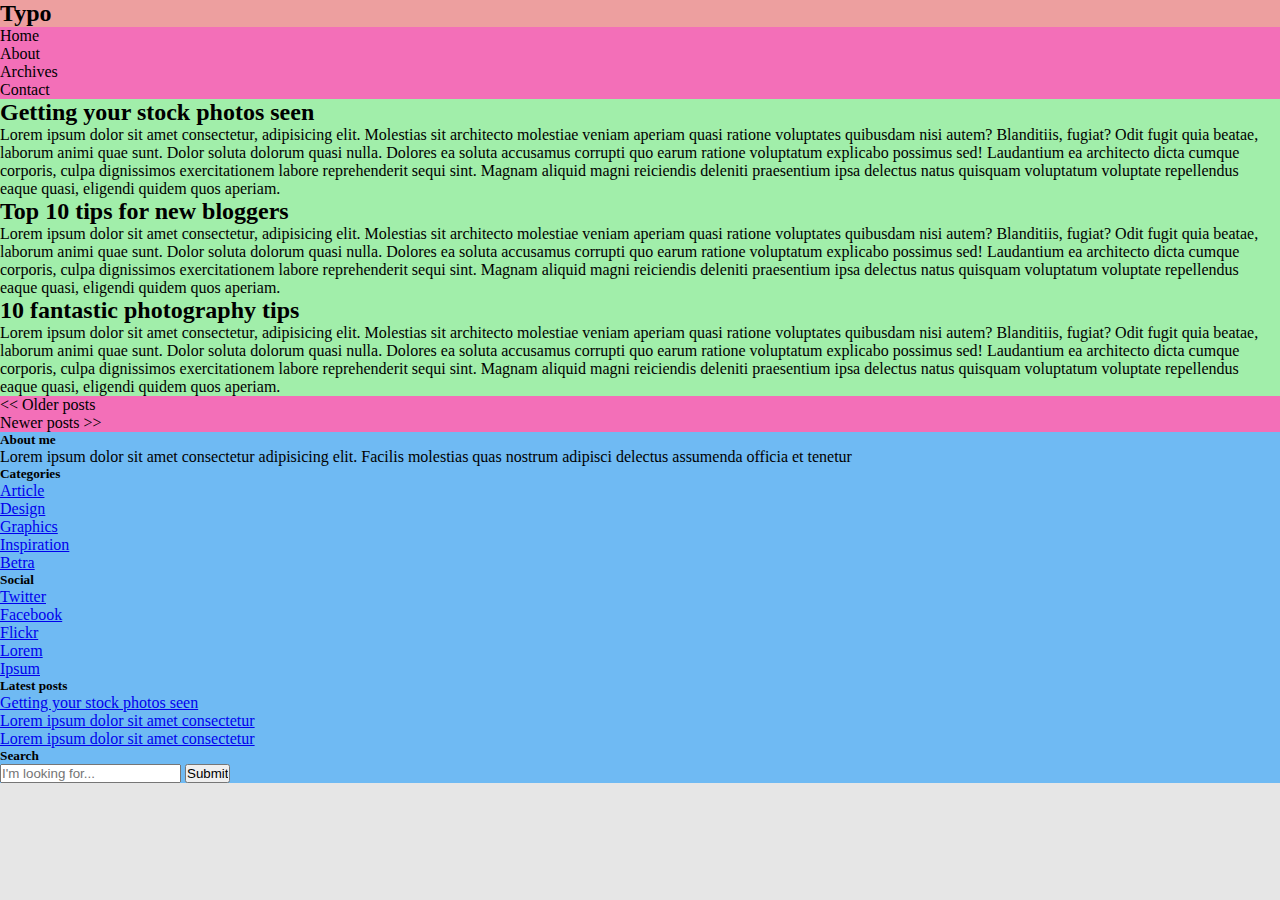
<file: Atividade 4/demo/src/main/resources/templates/atividade4.html>
<!DOCTYPE html>
<html lang="en" xmlns:th="http://www.thymeleaf.org">
<head>
    <meta charset="UTF-8">
    <meta http-equiv="X-UA-Compatible" content="IE=edge">
    <meta name="viewport" content="width=device-width, initial-scale=1.0">
    <link href="https://cdn.jsdelivr.net/npm/bootstrap@5.0.0-beta3/dist/css/bootstrap.min.css" rel="stylesheet" integrity="sha384-eOJMYsd53ii+scO/bJGFsiCZc+5NDVN2yr8+0RDqr0Ql0h+rP48ckxlpbzKgwra6" crossorigin="anonymous">

    <link rel="stylesheet" type="text/css" media="screen" href="../static/css/estilos.css" th:href="@{/css/estilos.css}">

    <title>Atividade 4</title>
</head>
<body class="fundo-body m-0 p-0">
    <div class="fundo-header">
        <header>
            <nav class="p-2">
                <div class="container-md d-flex flex-row p-0">
                    <div class="justify-content-start py-4 px-5">
                        <h2 class="text-secondary">Typo</h2>
                    </div>

                    <div class="container-md d-flex flex-row justify-content-end px-0">
                    <ol class="d-flex flex-row  justify-content-center w-75 p-2 my-3 fundo-nav">
                        <a href="#"><li class="px-1 m-2 mx-5">Home</li></a>
                        <a href="#"><li class="px-1 m-2 mx-5">About</li></a>
                        <a href="#"><li class="px-1 m-2 mx-5">Archives</li></a>
                        <a href="#"><li class="px-1 m-2 mx-5">Contact</li></a>
                    </ol>
                    </div>
                </div>
            </nav>
        </header>
    </div>

    <div class="container-md">
        <div class="row">
            <div class="col-7 p-30 ">
                <article class="fundo-article p-4 mb-3">
                    <h2 class="text-secondary">Getting your stock photos seen</h2>
                    <p>Lorem ipsum dolor sit amet consectetur, adipisicing elit. Molestias sit architecto molestiae veniam aperiam quasi ratione voluptates quibusdam nisi autem? Blanditiis, fugiat? Odit fugit quia beatae, laborum animi quae sunt.
                    Dolor soluta dolorum quasi nulla. Dolores ea soluta accusamus corrupti quo earum ratione voluptatum explicabo possimus sed! Laudantium ea architecto dicta cumque corporis, culpa dignissimos exercitationem labore reprehenderit sequi sint.
                    Magnam aliquid magni reiciendis deleniti praesentium ipsa delectus natus quisquam voluptatum voluptate repellendus eaque quasi, eligendi quidem quos aperiam.</p>
                </article>
                <article class="fundo-article p-4 mb-3">
                    <h2 class="text-secondary">Top 10 tips for new bloggers</h2>
                    <p>Lorem ipsum dolor sit amet consectetur, adipisicing elit. Molestias sit architecto molestiae veniam aperiam quasi ratione voluptates quibusdam nisi autem? Blanditiis, fugiat? Odit fugit quia beatae, laborum animi quae sunt.
                    Dolor soluta dolorum quasi nulla. Dolores ea soluta accusamus corrupti quo earum ratione voluptatum explicabo possimus sed! Laudantium ea architecto dicta cumque corporis, culpa dignissimos exercitationem labore reprehenderit sequi sint.
                    Magnam aliquid magni reiciendis deleniti praesentium ipsa delectus natus quisquam voluptatum voluptate repellendus eaque quasi, eligendi quidem quos aperiam.</p>
                </article>
                <article class="fundo-article p-3 mb-2">
                    <h2 class="text-secondary">10 fantastic photography tips</h2>
                    <p>Lorem ipsum dolor sit amet consectetur, adipisicing elit. Molestias sit architecto molestiae veniam aperiam quasi ratione voluptates quibusdam nisi autem? Blanditiis, fugiat? Odit fugit quia beatae, laborum animi quae sunt.
                    Dolor soluta dolorum quasi nulla. Dolores ea soluta accusamus corrupti quo earum ratione voluptatum explicabo possimus sed! Laudantium ea architecto dicta cumque corporis, culpa dignissimos exercitationem labore reprehenderit sequi sint.
                    Magnam aliquid magni reiciendis deleniti praesentium ipsa delectus natus quisquam voluptatum voluptate repellendus eaque quasi, eligendi quidem quos aperiam.</p>
                </article>

                <nav class="fundo-nav">
                    <div class="container-md d-flex ">

                        <div class="row">
                            <ul class="list-unstyled my-2 px-4">
                                <li class="justify-content-start"><a href="#"><< Older posts</a></li>
                            </ul>
                        </div>

                        <div class="row">
                            <ul class="list-unstyled my-2 px-4">
                                <li class="justify-content-end"><a href="#">Newer posts >></a></li>
                            </ul>
                        </div>
                    </div>
                </nav>
            </div>

            <div class="col-5">
                <aside class="fundo-aside p-4">
                    <section class="fundo-aside-section mb-1">
                        <h5 class="text-secondary pt-3 px-3 mx-2">About me</h5>
                        <p class="p-4">Lorem ipsum dolor sit amet consectetur adipisicing elit. Facilis molestias quas nostrum adipisci delectus assumenda officia et tenetur</p>
                    </section>
                       
                    <section class="fundo-aside-section mb-3">

                        <div class="container-md d-flex flex-row">
                            <div class="row">
                                <h5 class="text-secondary py-3 px-3 mx-2">Categories</h5>
                                <ul class="list-unstyled px-2 mx-3">
                                    <li class="fst-italic"><a href="#">Article</a></li>
                                    <li class="fst-italic"><a href="#">Design</a></li>
                                    <li class="fst-italic"><a href="#">Graphics</a></li>
                                    <li class="fst-italic"><a href="#">Inspiration</a></li>
                                    <li class="fst-italic"><a href="#">Betra</a></li>
                                </ul>
                            </div>

                            <div class="row">
                                <h5 class="text-secondary py-3 px-3 mx-2">Social</h5>
                                <ul class="list-unstyled px-2 mx-3">
                                    <li class="fst-italic"><a href="#">Twitter</a></li>
                                    <li class="fst-italic"><a href="#">Facebook</a></li>
                                    <li class="fst-italic"><a href="#">Flickr</a></li>
                                    <li class="fst-italic"><a href="#">Lorem</a></li>
                                    <li class="fst-italic"><a href="#">Ipsum</a></li>
                                </ul>
                            </div>
                        </div>
                    </section>
                       
                    <section class="fundo-aside-section mb-3">
                        <h5 class="text-secondary py-3 px-3 mx-2 " >Latest posts</h5>
                        <ul class="list-unstyled">
                           <li class="fst-italic"><a href="#" class="px-3">Getting your stock photos seen</a></li>
                           <li class="fst-italic"><a href="#" class="px-3">Lorem ipsum dolor sit amet consectetur</a></li>
                           <li class="fst-italic"><a href="#" class="px-3 pb-2">Lorem ipsum dolor sit amet consectetur</a></li>
                            
                        </ul>
                    </section>

                    <section class="fundo-aside-section mb-2">
                        <h5 class="text-secondary pt-3 px-3 mx-2">Search</h5>
                        <form class="px-3 pt-3">
                            <input class="form-control form-control-sm transparent-input" type="text" placeholder="I'm looking for..." >
                            <input class="my-2 px-2" type="submit" value="Submit">
                        </form>
                    </section>
                </aside>
                
            </div> 
        </div>
    </div>
    
    <footer class="fundo-footer p-4 d-flex justify-content-center">
        
    </footer>
   

    <script
    src="https://cdn.jsdelivr.net/npm/bootstrap@5.0.0-beta3/dist/js/bootstrap.bundle.min.js"
    integrity="sha384-JEW9xMcG8R+pH31jmWH6WWP0WintQrMb4s7ZOdauHnUtxwoG2vI5DkLtS3qm9Ekf" 
    crossorigin="anonymous">
       </script>
    

</body>
</html>
</file>
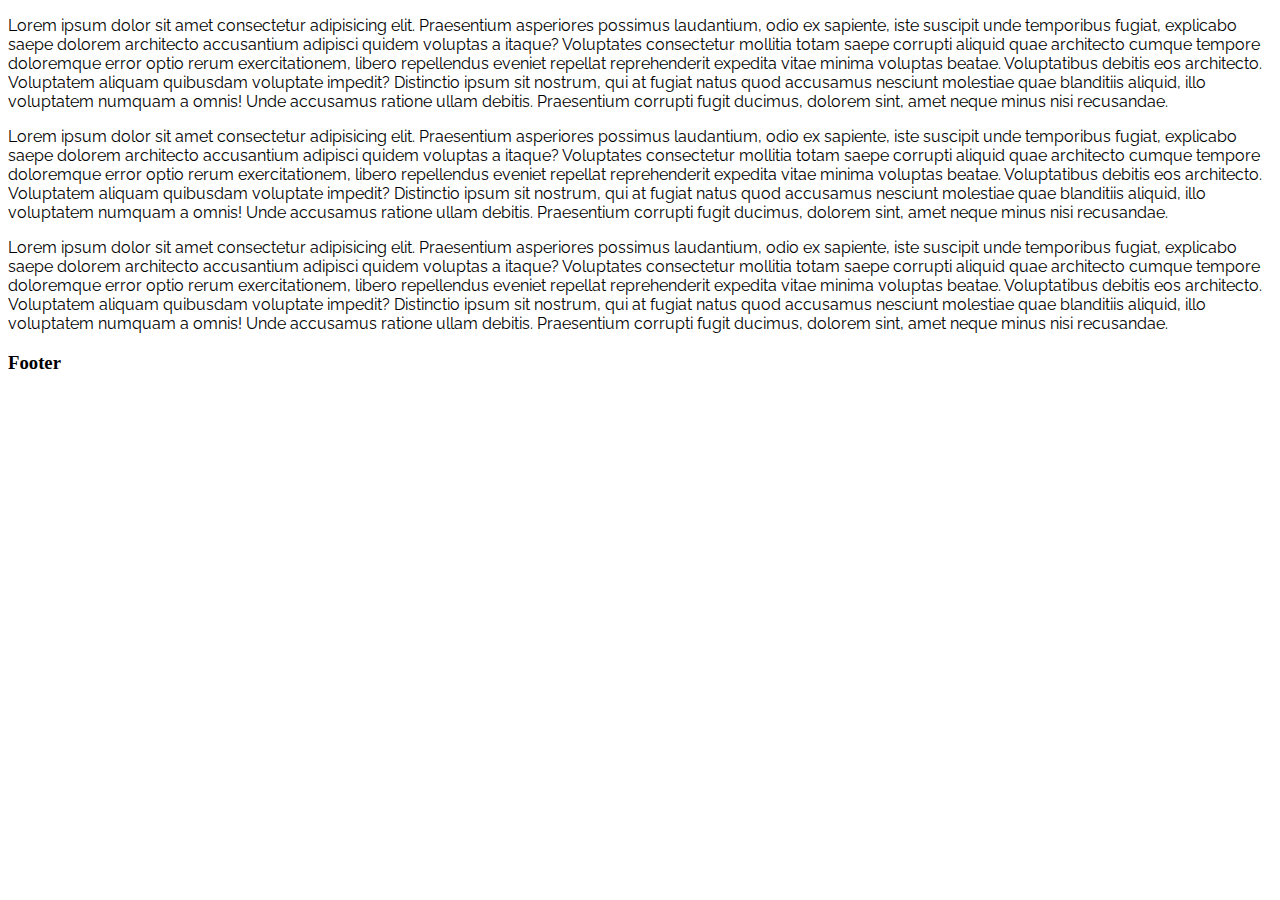
<file: Atividade 5/layout/src/main/resources/templates/layout.html>
<!DOCTYPE html>
<html lang="en" xmlns:th="http://www.thymeleaf.org">

<head>
    <meta charset="UTF-8">
    <meta http-equiv="X-UA-Compatible" content="IE=edge">
    <meta name="viewport" content="width=device-width, initial-scale=1.0">
    <link href="https://cdn.jsdelivr.net/npm/bootstrap@5.0.0-beta3/dist/css/bootstrap.min.css" rel="stylesheet"
        integrity="sha384-eOJMYsd53ii+scO/bJGFsiCZc+5NDVN2yr8+0RDqr0Ql0h+rP48ckxlpbzKgwra6" crossorigin="anonymous">
    <link rel="stylesheet" type="text/css" media="screen" href="../static/css/estilos.css"
        th:href="@{/css/estilos.css}">
    <title>Atividade 5 - Layout com thymeleaf</title>
</head>

<body>
    <nav th:insert="fragments/navbar :: navbar">

    </nav>
    <main>
        <div class="container d-flex">
            <div class="row m-1 px-2">
                <p>
                    Lorem ipsum dolor sit amet consectetur adipisicing elit. Praesentium asperiores possimus laudantium,
                    odio ex sapiente, iste suscipit unde temporibus fugiat, explicabo saepe dolorem architecto
                    accusantium adipisci quidem voluptas a itaque?
                    Voluptates consectetur mollitia totam saepe corrupti aliquid quae architecto cumque tempore
                    doloremque error optio rerum exercitationem, libero repellendus eveniet repellat reprehenderit
                    expedita vitae minima voluptas beatae. Voluptatibus debitis eos architecto.
                    Voluptatem aliquam quibusdam voluptate impedit? Distinctio ipsum sit nostrum, qui at fugiat natus
                    quod accusamus nesciunt molestiae quae blanditiis aliquid, illo voluptatem numquam a omnis! Unde
                    accusamus ratione ullam debitis.
                    Praesentium corrupti fugit ducimus, dolorem sint, amet neque minus nisi recusandae. 
                </p>
            </div>
            <div class="row m-1 px-2">
                <p>
                    Lorem ipsum dolor sit amet consectetur adipisicing elit. Praesentium asperiores possimus laudantium,
                    odio ex sapiente, iste suscipit unde temporibus fugiat, explicabo saepe dolorem architecto
                    accusantium adipisci quidem voluptas a itaque?
                    Voluptates consectetur mollitia totam saepe corrupti aliquid quae architecto cumque tempore
                    doloremque error optio rerum exercitationem, libero repellendus eveniet repellat reprehenderit
                    expedita vitae minima voluptas beatae. Voluptatibus debitis eos architecto.
                    Voluptatem aliquam quibusdam voluptate impedit? Distinctio ipsum sit nostrum, qui at fugiat natus
                    quod accusamus nesciunt molestiae quae blanditiis aliquid, illo voluptatem numquam a omnis! Unde
                    accusamus ratione ullam debitis.
                    Praesentium corrupti fugit ducimus, dolorem sint, amet neque minus nisi recusandae. 
                </p>
            </div>
            <div class="row m-1 px-2">
                <p>
                    Lorem ipsum dolor sit amet consectetur adipisicing elit. Praesentium asperiores possimus laudantium,
                    odio ex sapiente, iste suscipit unde temporibus fugiat, explicabo saepe dolorem architecto
                    accusantium adipisci quidem voluptas a itaque?
                    Voluptates consectetur mollitia totam saepe corrupti aliquid quae architecto cumque tempore
                    doloremque error optio rerum exercitationem, libero repellendus eveniet repellat reprehenderit
                    expedita vitae minima voluptas beatae. Voluptatibus debitis eos architecto.
                    Voluptatem aliquam quibusdam voluptate impedit? Distinctio ipsum sit nostrum, qui at fugiat natus
                    quod accusamus nesciunt molestiae quae blanditiis aliquid, illo voluptatem numquam a omnis! Unde
                    accusamus ratione ullam debitis.
                    Praesentium corrupti fugit ducimus, dolorem sint, amet neque minus nisi recusandae. 
                </p>
            </div>
        </div>
    </main>
    <footer th:insert="fragments/rodape :: rodape" class="">
        <h3>Footer</h3>
    </footer>


    <script src="https://cdn.jsdelivr.net/npm/bootstrap@5.0.0-beta3/dist/js/bootstrap.bundle.min.js"
        integrity="sha384-JEW9xMcG8R+pH31jmWH6WWP0WintQrMb4s7ZOdauHnUtxwoG2vI5DkLtS3qm9Ekf" crossorigin="anonymous">
        </script>
</body>

</html>
</file>
